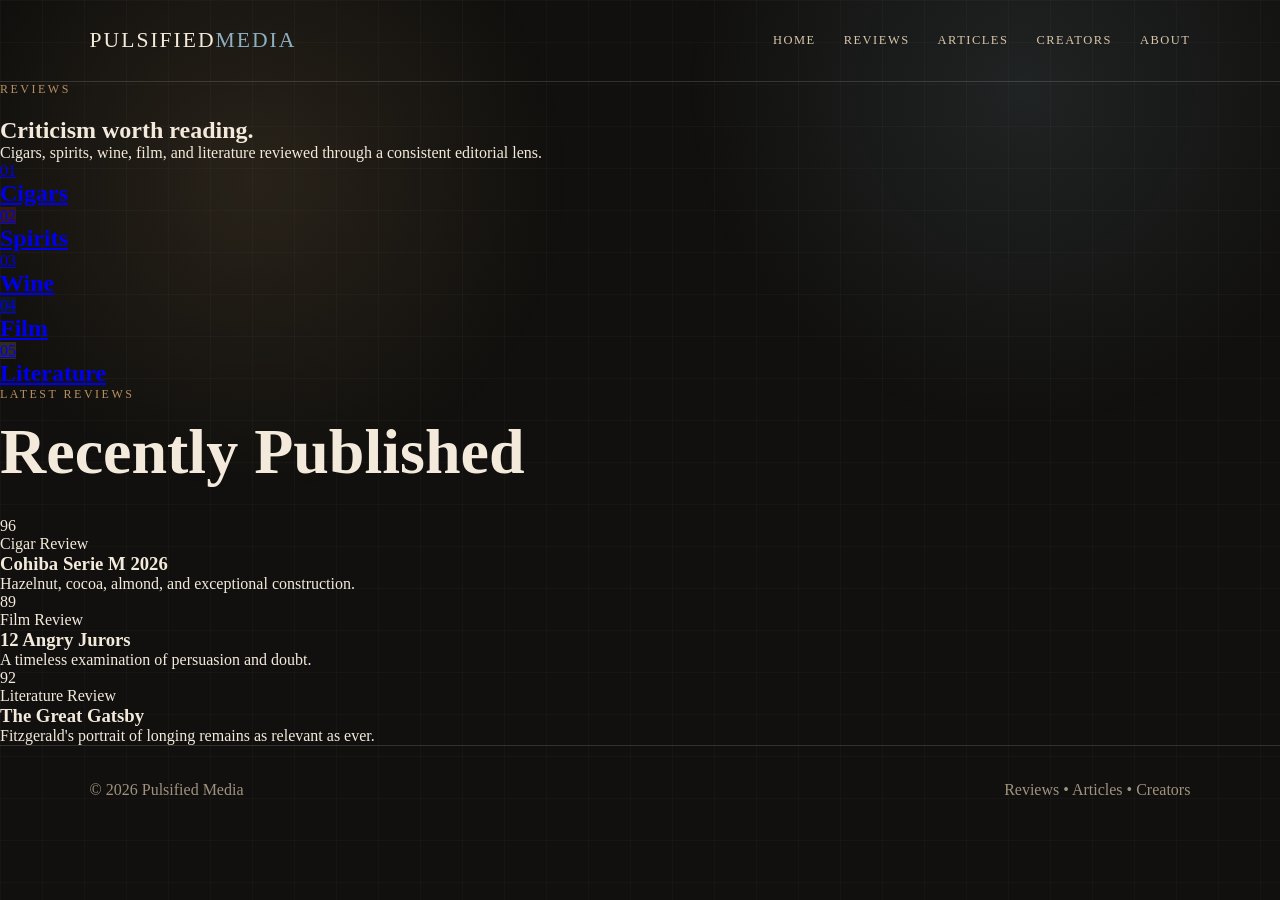
<file: reviews.html>
<!DOCTYPE html>
<html lang="en">
<head>
<meta charset="UTF-8">
<meta name="viewport" content="width=device-width, initial-scale=1.0">
<title>Reviews | Pulsified Media</title>
<link rel="stylesheet" href="style.css">
</head>

<body>

<header class="site-header">
  <div class="brand">Pulsified<span>Media</span></div>

  <nav>
    <a href="index.html">Home</a>
    <a href="reviews.html">Reviews</a>
    <a href="#">Articles</a>
    <a href="#">Creators</a>
    <a href="#">About</a>
  </nav>
</header>

<section class="reviews-hero">

  <p class="hero-label">Reviews</p>

  <h1>Criticism worth reading.</h1>

  <p>
    Cigars, spirits, wine, film, and literature reviewed through a consistent editorial lens.
  </p>

</section>

<section class="review-categories">

  <a href="#" class="review-category cigars">
    <span>01</span>
    <h2>Cigars</h2>
  </a>

  <a href="#" class="review-category spirits">
    <span>02</span>
    <h2>Spirits</h2>
  </a>

  <a href="#" class="review-category wine">
    <span>03</span>
    <h2>Wine</h2>
  </a>

  <a href="#" class="review-category film">
    <span>04</span>
    <h2>Film</h2>
  </a>

  <a href="#" class="review-category literature">
    <span>05</span>
    <h2>Literature</h2>
  </a>

</section>

<section class="latest-reviews">

  <div class="section-header">
    <p>Latest Reviews</p>
    <h2>Recently Published</h2>
  </div>

  <div class="review-grid">

    <article class="review-card">
      <div class="score">96</div>

      <span>Cigar Review</span>

      <h3>Cohiba Serie M 2026</h3>

      <p>
        Hazelnut, cocoa, almond, and exceptional construction.
      </p>
    </article>

    <article class="review-card">
      <div class="score">89</div>

      <span>Film Review</span>

      <h3>12 Angry Jurors</h3>

      <p>
        A timeless examination of persuasion and doubt.
      </p>
    </article>

    <article class="review-card">
      <div class="score">92</div>

      <span>Literature Review</span>

      <h3>The Great Gatsby</h3>

      <p>
        Fitzgerald's portrait of longing remains as relevant as ever.
      </p>
    </article>

  </div>

</section>

<footer>
  <p>© 2026 Pulsified Media</p>
  <p>Reviews • Articles • Creators</p>
</footer>

</body>
</html>
</file>
<file: style.css>
* {
  margin: 0;
  padding: 0;
  box-sizing: border-box;
}

body {
  background: #11100e;
  color: #f3eadc;
  font-family: Georgia, serif;
}

body::before {
  content: "";
  position: fixed;
  inset: 0;
  background-image:
    radial-gradient(circle at 20% 20%, rgba(184,145,95,0.14), transparent 25%),
    radial-gradient(circle at 80% 10%, rgba(143,174,193,0.12), transparent 26%),
    linear-gradient(rgba(255,255,255,0.025) 1px, transparent 1px),
    linear-gradient(90deg, rgba(255,255,255,0.025) 1px, transparent 1px);
  background-size: auto, auto, 42px 42px, 42px 42px;
  pointer-events: none;
  z-index: -1;
}

.site-header {
  padding: 28px 7%;
  display: flex;
  justify-content: space-between;
  align-items: center;
  border-bottom: 1px solid rgba(255,255,255,0.14);
}

.brand {
  text-transform: uppercase;
  letter-spacing: 2px;
  font-size: 1.35rem;
}

.brand span {
  color: #8faec1;
}

nav {
  display: flex;
  gap: 28px;
}

nav a {
  color: #d8c6aa;
  text-decoration: none;
  text-transform: uppercase;
  font-size: 0.78rem;
  letter-spacing: 1.5px;
}

.hero {
  padding: 95px 7% 80px;
  max-width: 1200px;
}

.hero-label,
.section-kicker,
.section-header p {
  color: #b8915f;
  text-transform: uppercase;
  letter-spacing: 2.5px;
  font-size: 0.75rem;
  margin-bottom: 20px;
}

.hero h1 {
  font-size: clamp(3.5rem, 8vw, 7.6rem);
  line-height: 0.9;
  letter-spacing: -3px;
  max-width: 1050px;
}

.hero p {
  margin-top: 28px;
  max-width: 720px;
  color: #cbbda7;
  font-size: 1.1rem;
  line-height: 1.75;
}

.hero-actions {
  display: flex;
  gap: 16px;
  margin-top: 34px;
}

.primary-btn,
.secondary-btn,
.featured-story a,
.creator-feature a {
  display: inline-block;
  text-decoration: none;
  text-transform: uppercase;
  letter-spacing: 1.5px;
  font-size: 0.75rem;
  padding: 14px 20px;
}

.primary-btn,
.featured-story a,
.creator-feature a {
  background: #b8915f;
  color: #11100e;
}

.secondary-btn {
  border: 1px solid rgba(255,255,255,0.24);
  color: #f3eadc;
}

.featured-story {
  margin: 0 7% 80px;
  min-height: 560px;
  padding: 42px;
  border: 1px solid rgba(255,255,255,0.18);
  background:
    linear-gradient(to top, rgba(17,16,14,0.98), rgba(17,16,14,0.2)),
    linear-gradient(135deg, #3a2517, #0b0705);
  display: flex;
  flex-direction: column;
  justify-content: space-between;
}

.story-meta {
  display: flex;
  justify-content: space-between;
  color: #d0aa72;
  text-transform: uppercase;
  letter-spacing: 2px;
  font-size: 0.72rem;
}

.story-content {
  max-width: 760px;
}

.story-content h2 {
  font-size: clamp(3rem, 6vw, 5.8rem);
  line-height: 0.9;
}

.story-content p {
  margin: 24px 0;
  max-width: 580px;
  color: #d6c8b2;
  font-size: 1.05rem;
  line-height: 1.7;
}

.editor-desk {
  margin: 0 7% 80px;
  padding: 70px;
  background: #e1d1b8;
  color: #15110d;
}

.editor-desk h2 {
  font-size: clamp(2.4rem, 5vw, 4.8rem);
  line-height: 0.95;
}

.editor-desk p:last-child {
  margin-top: 24px;
  max-width: 780px;
  line-height: 1.7;
  font-size: 1.05rem;
}

.section-block {
  padding: 0 7% 90px;
}

.section-header h2 {
  font-size: clamp(2.4rem, 5vw, 4.5rem);
  line-height: 0.95;
  margin-bottom: 34px;
}

.card-grid {
  display: grid;
  gap: 24px;
}

.three {
  grid-template-columns: repeat(3, 1fr);
}

.card {
  min-height: 300px;
  padding: 32px;
  border: 1px solid rgba(255,255,255,0.16);
  display: flex;
  flex-direction: column;
  justify-content: flex-end;
  transition: 0.3s ease;
}

.card:hover {
  transform: translateY(-8px);
  border-color: #b8915f;
}

.card span {
  color: #d0aa72;
  text-transform: uppercase;
  letter-spacing: 2px;
  font-size: 0.7rem;
}

.card h3 {
  margin: 16px 0;
  font-size: 2rem;
  line-height: 1;
}

.card p {
  color: #d1c3ad;
  line-height: 1.55;
}

.reserve-card {
  background: linear-gradient(145deg, #3a2517, #120b07);
}

.film-card {
  background: linear-gradient(145deg, #0f1720, #060708);
}

.literature-card {
  background: linear-gradient(145deg, #3b3424, #11100b);
}

.category-strip {
  display: grid;
  grid-template-columns: repeat(5, 1fr);
  border-top: 1px solid rgba(255,255,255,0.14);
  border-bottom: 1px solid rgba(255,255,255,0.14);
}

.category {
  min-height: 360px;
  padding: 30px;
  text-decoration: none;
  color: #f3eadc;
  border-right: 1px solid rgba(255,255,255,0.14);
  display: flex;
  flex-direction: column;
  justify-content: flex-end;
  transition: 0.3s ease;
}

.category:hover {
  transform: translateY(-12px);
}

.category span {
  color: #d0aa72;
  font-size: 0.75rem;
}

.category h3 {
  font-size: 2rem;
  margin: 16px 0;
}

.category p {
  color: #d1c3ad;
  line-height: 1.5;
}

.reserve {
  background: #2b1b12;
}

.spirits {
  background: #351914;
}

.film {
  background: #101821;
}

.literature {
  background: #302b1d;
}

.buzz {
  background: #10283a;
}

.creator-feature {
  margin: 90px 7%;
  padding: 70px;
  border: 1px solid rgba(255,255,255,0.16);
  display: flex;
  justify-content: space-between;
  align-items: flex-end;
  gap: 30px;
  background: linear-gradient(135deg, #1c1915, #11100e);
}

.creator-feature h2 {
  max-width: 800px;
  font-size: clamp(2.5rem, 5vw, 5rem);
  line-height: 0.95;
}

footer {
  padding: 35px 7%;
  border-top: 1px solid rgba(255,255,255,0.14);
  color: #9f927f;
  display: flex;
  justify-content: space-between;
}

@media (max-width: 950px) {
  .site-header,
  footer,
  .creator-feature {
    flex-direction: column;
    align-items: flex-start;
    gap: 20px;
  }

  nav {
    flex-wrap: wrap;
  }

  .three,
  .category-strip {
    grid-template-columns: 1fr;
  }

  .featured-story,
  .editor-desk,
  .creator-feature {
    padding: 38px;
  }

  .hero-actions {
    flex-direction: column;
    align-items: flex-start;
  }
}
</file>
